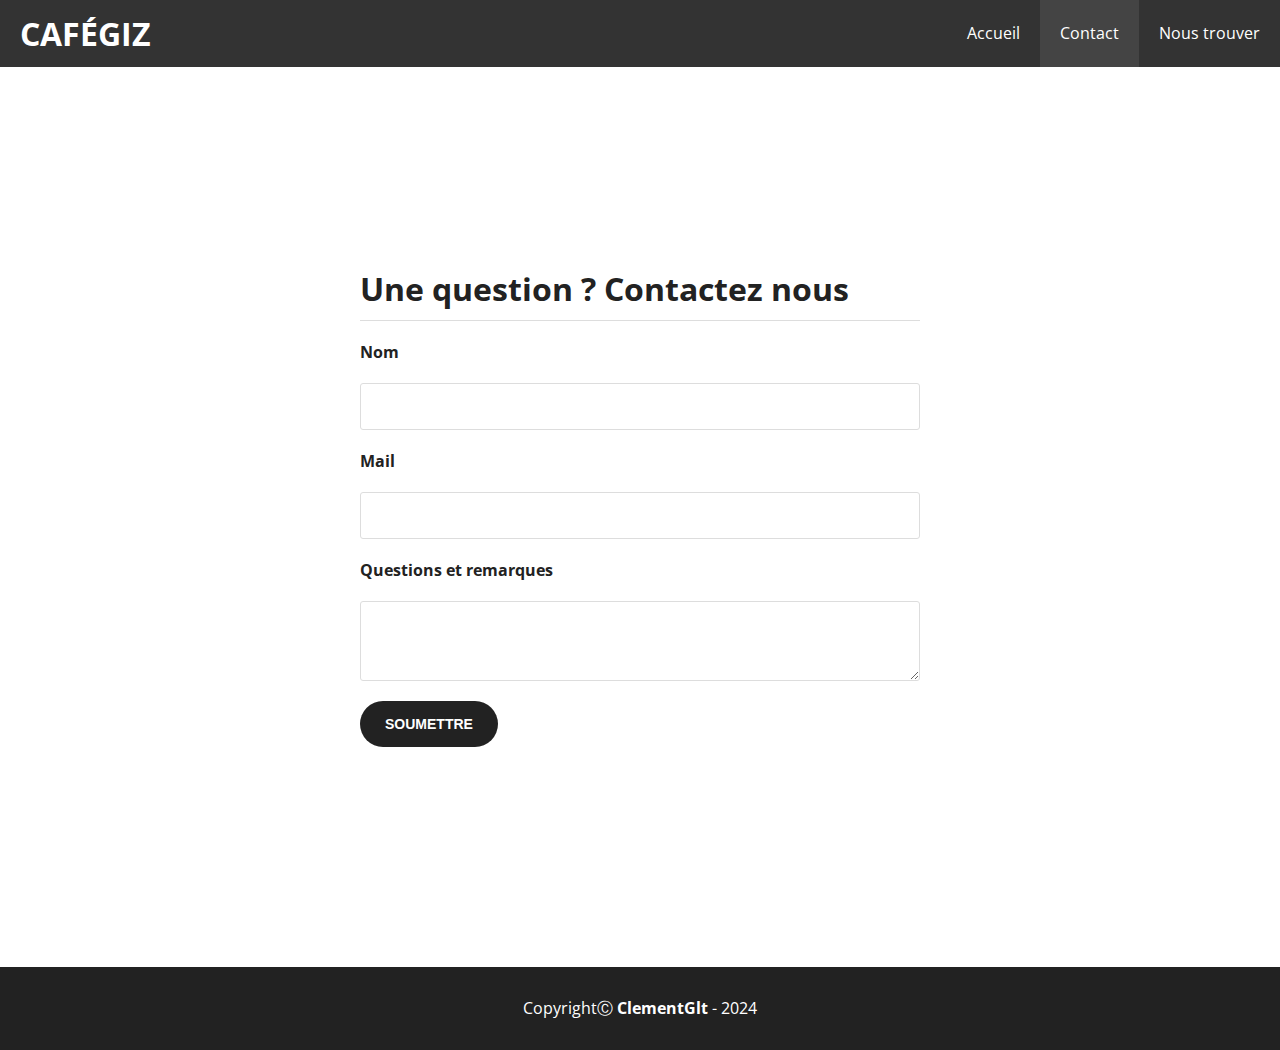
<file: contact.html>
<!DOCTYPE html>
<html lang="fr">
<head>
    <meta charset="UTF-8">
    <meta name="viewport" content="width=device-width, initial-scale=1.0">
    <meta name="description" content="Site web pour un projet d'apprentissage HTML & CSS basique">
    <title>Café Giz | Accueil</title>
    <link rel="stylesheet" href="./css/style.css">
    <link rel="stylesheet" media="only screen and (max-width: 500px)" href="./css/mobile.css">
    <!-- IMPORTATION FONT -->
    <link rel="preconnect" href="https://fonts.googleapis.com">
    <link rel="preconnect" href="https://fonts.gstatic.com" crossorigin>
    <link href="https://fonts.googleapis.com/css2?family=Open+Sans:ital,wght@0,300..800;1,300..800&display=swap" rel="stylesheet">
    <!-- IMPORTATION FONT AWESOME -->
    <link rel="stylesheet" href="https://cdnjs.cloudflare.com/ajax/libs/font-awesome/6.5.1/css/all.min.css" integrity="sha512-DTOQO9RWCH3ppGqcWaEA1BIZOC6xxalwEsw9c2QQeAIftl+Vegovlnee1c9QX4TctnWMn13TZye+giMm8e2LwA==" crossorigin="anonymous" referrerpolicy="no-referrer" />
</head>
<body>
    <header class="header">
        <nav>
            <h1>
                <a href="./index.html">CaféGiz</a>
            </h1>
            <ul>
                <li><a href="./index.html">Accueil</a></li>
                <li><a class="active" href="./contact.html">Contact</a></li>
                <li><a href="./where.html">Nous trouver</a></li>
            </ul>
        </nav>
    </header>
    <section class="contact">
        <div class="contact-form-container">
            <form action="#">
                <h1 class="underline">Une question ? Contactez nous</h1>
                <label class="my-20" for="name">Nom</label>
                <input type="text" name="name" id="name"/>
                <label class="my-20" for="email">Mail</label>
                <input type="email" name="email" id="email">
                <label class="my-20" for="question">Questions et remarques</label>
                <textarea name="question" id="question"></textarea>
                <button class="btn btn-dark my-20" type="submit">SOUMETTRE</button>
            </form>
        </div>
    </section>
    <footer>
        <p>Copyright&#9400; <span class="copyright-name">ClementGlt</span> - 2024</p>
    </footer>
</body>
</html>
</file>
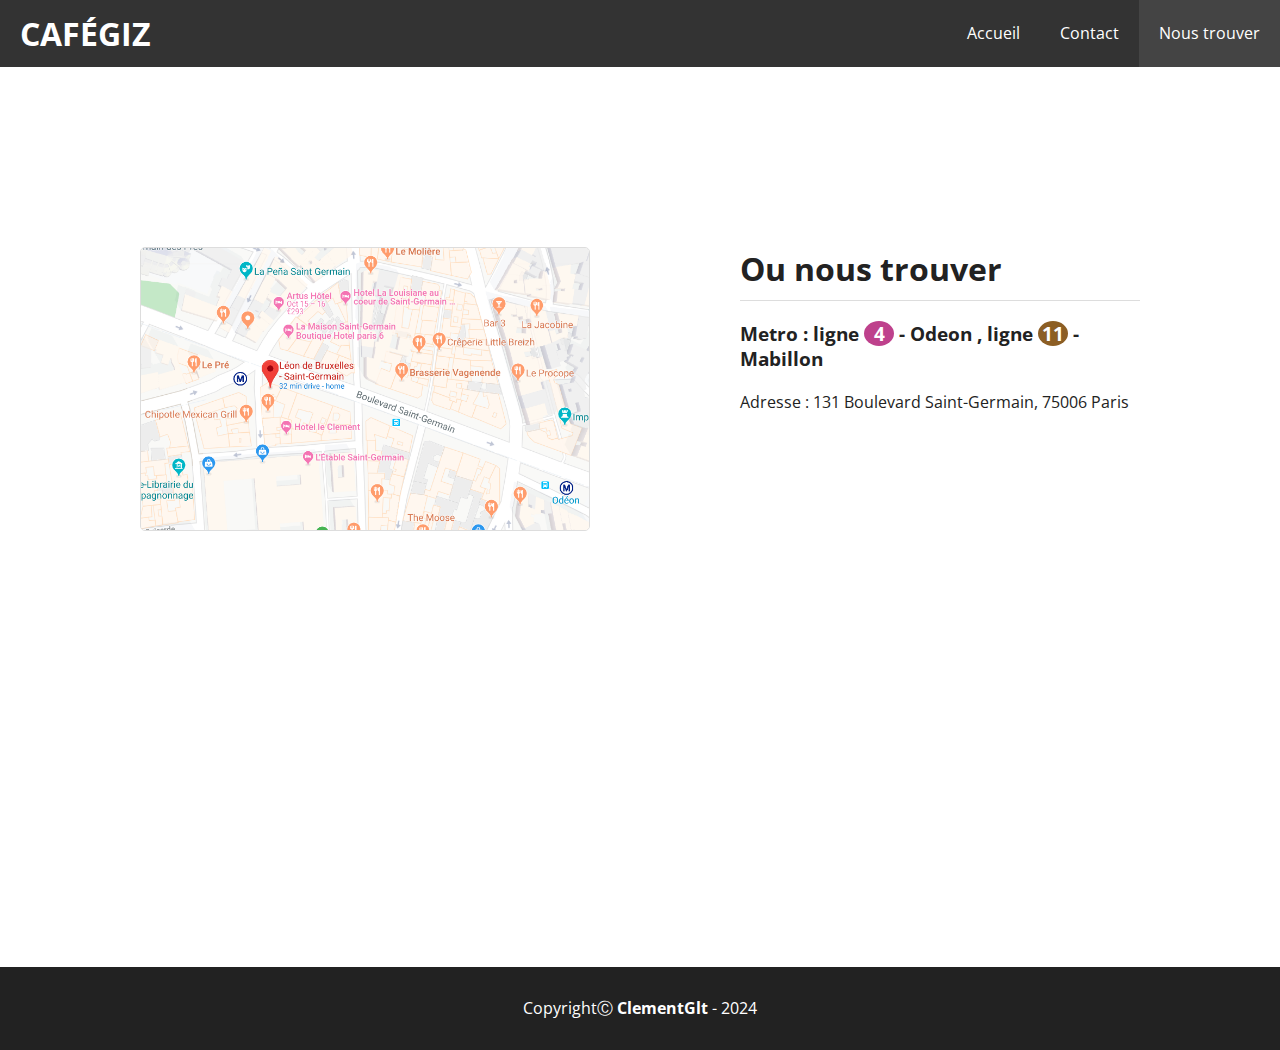
<file: where.html>
<!DOCTYPE html>
<html lang="fr">
<head>
    <meta charset="UTF-8">
    <meta name="viewport" content="width=device-width, initial-scale=1.0">
    <meta name="description" content="Site web pour un projet d'apprentissage HTML & CSS basique">
    <title>Café Giz | Accueil</title>
    <link rel="stylesheet" href="./css/style.css">
    <link rel="stylesheet" media="only screen and (max-width: 500px)" href="./css/mobile.css">
    <!-- IMPORTATION FONT -->
    <link rel="preconnect" href="https://fonts.googleapis.com">
    <link rel="preconnect" href="https://fonts.gstatic.com" crossorigin>
    <link href="https://fonts.googleapis.com/css2?family=Open+Sans:ital,wght@0,300..800;1,300..800&display=swap" rel="stylesheet">
    <!-- IMPORTATION FONT AWESOME -->
    <link rel="stylesheet" href="https://cdnjs.cloudflare.com/ajax/libs/font-awesome/6.5.1/css/all.min.css" integrity="sha512-DTOQO9RWCH3ppGqcWaEA1BIZOC6xxalwEsw9c2QQeAIftl+Vegovlnee1c9QX4TctnWMn13TZye+giMm8e2LwA==" crossorigin="anonymous" referrerpolicy="no-referrer" />
</head>
<body>
    <header class="header">
        <nav>
            <h1>
                <a href="./index.html">CaféGiz</a>
            </h1>
            <ul>
                <li><a href="./index.html">Accueil</a></li>
                <li><a href="./contact.html">Contact</a></li>
                <li><a class="active" href="./where.html">Nous trouver</a></li>
            </ul>
        </nav>
    </header>
    <section class="where">
        <div class="container">
            <img class="where-img" src="./img/map.png" alt="carte">
            <div class="where-text">
                <h1 class="underline">Ou nous trouver</h1>
                <h3>Metro : ligne <span class="chip chip-purple">4</span> - Odeon , ligne <span class="chip chip-brown">11</span> - Mabillon</h3>
                <p>Adresse : 131 Boulevard Saint-Germain, 75006 Paris</p>
            </div>
        </div>
    </section>
    <footer>
        <p>Copyright&#9400; <span class="copyright-name">ClementGlt</span> - 2024</p>
    </footer>
</body>
</html>
</file>
<file: css/mobile.css>
/* HEADER */
.header nav h1{
    float: none;
    text-align: center;
}
.header nav ul {
    float: none;
}
.header nav ul li{
    float: none;
}
.header nav ul li a{
    padding: 10px;
    text-align: center;
}

/* VP */
.vp-content{
    padding-top: 50px;
}
.vp-content h1{
    font-size: 2rem;
}

/* FEATURES */
.feature{
    float: none;
    width: 100%;
    margin-bottom: 2rem;   
}

/* WHERE */
.where{
    padding: 80px 20px 50px 20px;
    overflow: auto;
    min-height: 100vh;
}
.where-img{
    float: none;
    width: 100%;
    border: 0px;
    border-radius: 5px;
    margin: auto;
    margin-bottom: 3rem;
}
.where-text{
    float: none;
    width: 100%;
}

/* CONTACT */
.contact{
    padding: 100px 0px 50px 0px;
    min-height: 100vh;
}
</file>
<file: css/style.css>
/* RESET CSS */
* {
    box-sizing: border-box;
    padding: 0;
    margin: 0;
}

:root{
    --primary: #34495e;
    --dark: #2c3e50;
    --text: white;
    --font-paragraph: "Open Sans", sans-serif;;
}

/* REGLES GENERIQUE */
h1, h2, h3 {
    margin-bottom: 20px;
}
a{
    color: #333;
    text-decoration: none;
}
html, body{
    font-family: var(--font-paragraph);
    color: #222;
}
.separator{
    display: block;
    margin: 20px auto;
    height: 10px;
    width: 100px;
    background-color: #111;
}
p{
    margin-bottom: 10px;
}
.btn{
    display: inline-block;
    padding: 15px 25px;
    border-radius: 30px;
    font-weight: 700;
    font-size: 14px;
    border: 0px;
    cursor: pointer;
}
.btn-primary{
    background: white;
    color: #222;
}
.btn-primary:hover{
    background-color: #222;
    color: white;
}
.btn-dark{
    background: #222;
    color: white;
    
}
.btn-dark:hover{
    background: white;
    color: #222;
    border: 1px solid #222;
}
.my-10{
    margin-top: 10px;
    margin-bottom: 10px;
}
.my-20{
    margin-top: 20px;
    margin-bottom: 20px;
}
.container{
    display: block;
    margin: auto;
    max-width: 1000px;
}
.underline{
    padding-bottom: 10px;
    border-bottom: 1px solid #ddd;
}
.chip{
    display: inline-block;
    text-align: center;
    width: 30px;
    border-radius: 100%;
    background-color: #333;
    color: white;
}
.chip-purple{
    background-color: #be418c;
}
.chip-brown{
    background: #8c5e24;
}


/* HEADER */
.header{
    background: #333;
    overflow: auto;
    line-height: 1.7em;
}
.header nav h1{
    float: left;
    padding: 20px;
    margin-bottom: 0;
    text-transform: uppercase;
}
.header nav h1 a{
    color: white;
}
.header nav ul {
    float: right;
    list-style: none;
}
.header nav ul li{
    float: left;
}
.header nav ul li a{
    color: white;
    padding: 20px;
    display: block;
}
.header nav ul li a:hover{
    background: #444;
}
.active{
    background: #444;
}

/* VP */
.vp{
    min-height: 700px;
    background: url(../img/cafe1.jpg) center center;
    background-size: cover;
    text-align: center;
}
.vp-content{
    max-width: 600px;
    padding: 20px;
    padding-top: 150px;
    color: white;
    display: block;
    margin: auto;
}
.vp-content h1{
    font-size: 3rem;
}
.vp-content p{
    font-size: 18px;
    letter-spacing: 0.5px;
    line-height: 1.9em;
}

/* FEATURE */
.features{
    padding: 100px 20px;
    overflow: auto;
    text-align: center;
}
.feature{
    float: left;
    width: 50%;
}

/* PERSON */
.person{
    height: 400px;
    background: url(../img/person.jpg) center center/cover;
}

/* RESERVATION */
.reservation{
    padding: 100px 20px;
    text-align: center;
}

/* FOOTER */
footer{
    background: #222;
    color: white;
    padding: 30px 0px;
    text-align: center;
}
footer p{
    margin-bottom: 0px;
}
.copyright-name{
    font-weight: 700;
}

/* WHERE */
.where{
    padding: 180px 0px;
    overflow: auto;
    min-height: 100vh;
}
.where-img{
    float: left;
    width: 45%;
    border: 1px solid #ddd;
    border-radius: 5px;
}
.where-text{
    float: right;
    width: 40%;
}

/* CONTACT */
.contact{
    padding: 180px 0px;
    min-height: 100vh;
}
.contact-form-container{
    max-width: 600px;
    padding: 20px;
    margin: auto;
}
.contact-form-container form label{
    display: block;
    font-weight: 700;
}

.contact-form-container form input, textarea{
    display: block;
    width: 100%;
    padding: 15px;
    border: 1px solid #ddd;
    border-radius: 3px;
}

.contact-form-container form textarea{
    min-height: 80px;
}
</file>
